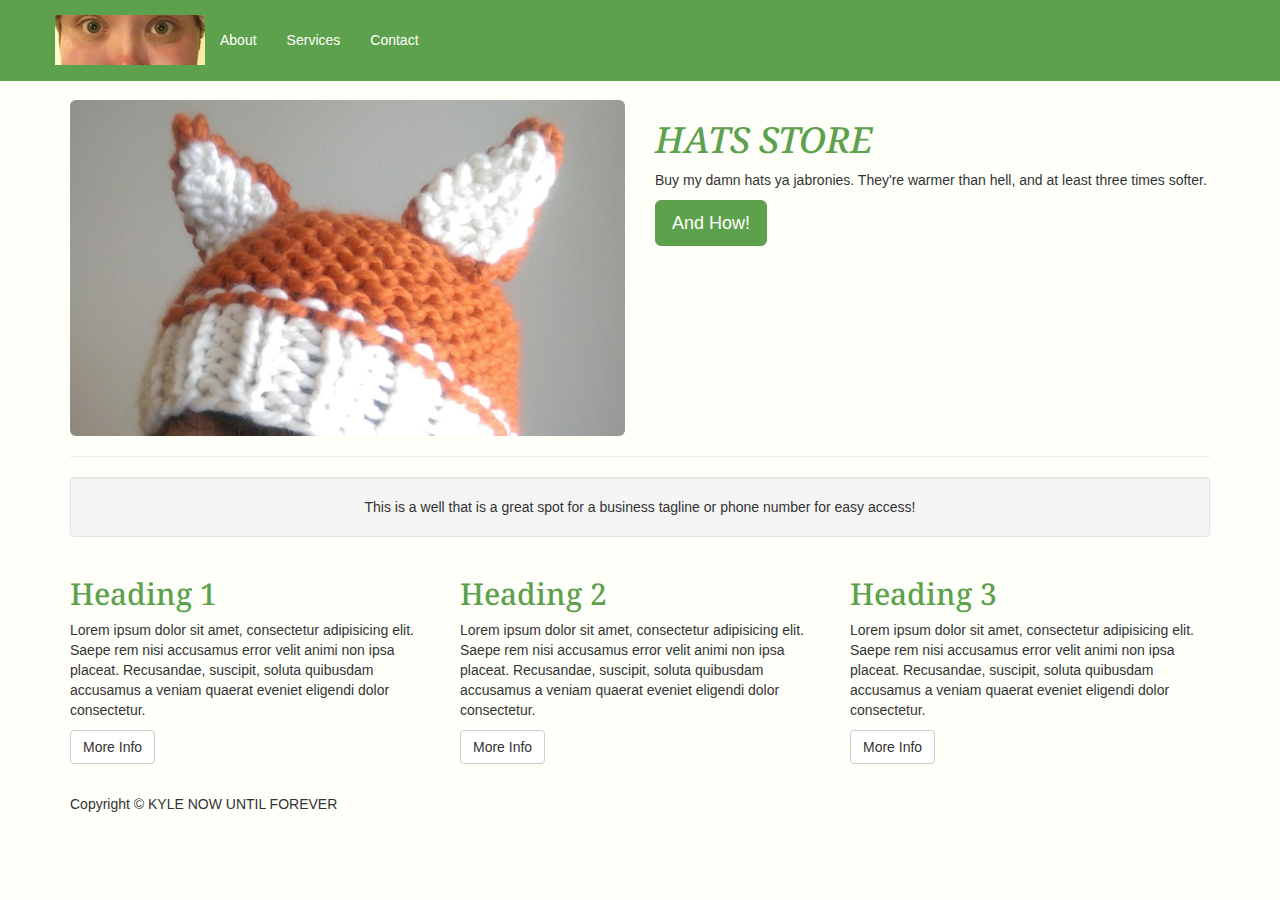
<file: index.html>
<!DOCTYPE html>
<html lang="en">

<head>

    <meta charset="utf-8">
    <meta http-equiv="X-UA-Compatible" content="IE=edge">
    <meta name="viewport" content="width=device-width, initial-scale=1">
    <meta name="description" content="">
    <meta name="author" content="">

    <title>Small Business - Start Bootstrap Template</title>

    <!-- Bootstrap Core CSS -->
    <link href="css/bootstrap.min.css" rel="stylesheet">

    <!-- Custom CSS -->
    <link href="css/small-business.css" rel="stylesheet">
    <link href="css/style.css" rel="stylesheet">

    <!-- Fonts -->
    <link href='http://fonts.googleapis.com/css?family=Noto+Serif:700italic' rel='stylesheet' type='text/css'>

    <!-- HTML5 Shim and Respond.js IE8 support of HTML5 elements and media queries -->
    <!-- WARNING: Respond.js doesn't work if you view the page via file:// -->
    <!--[if lt IE 9]>
        <script src="https://oss.maxcdn.com/libs/html5shiv/3.7.0/html5shiv.js"></script>
        <script src="https://oss.maxcdn.com/libs/respond.js/1.4.2/respond.min.js"></script>
    <![endif]-->

</head>

<body>

    <!-- Navigation -->
    <nav class="navbar navbar-inverse navbar-fixed-top" role="navigation">
        <div class="container">
            <!-- Brand and toggle get grouped for better mobile display -->
            <div class="navbar-header">
                <button type="button" class="navbar-toggle" data-toggle="collapse" data-target="#bs-example-navbar-collapse-1">
                    <span class="sr-only">Toggle navigation</span>
                    <span class="icon-bar"></span>
                    <span class="icon-bar"></span>
                    <span class="icon-bar"></span>
                </button>
                <a class="navbar-brand" href="#">
                    <img src="img/lolgo.jpg" id="logo" alt="haaaats logo">
                </a>
            </div>
            <!-- Collect the nav links, forms, and other content for toggling -->
            <div class="collapse navbar-collapse" id="bs-example-navbar-collapse-1">
                <ul class="nav navbar-nav">
                    <li>
                        <a href="#">About</a>
                    </li>
                    <li>
                        <a href="#">Services</a>
                    </li>
                    <li>
                        <a href="#">Contact</a>
                    </li>
                </ul>
            </div>
            <!-- /.navbar-collapse -->
        </div>
        <!-- /.container -->
    </nav>

    <!-- Page Content -->
    <div class="container">

        <!-- Heading Row -->
        <div class="row">
            <div class="col-md-6">
                <img class="img-responsive img-rounded" src="img/haaats.jpg" alt="haaats">
            </div>
            <!-- /.col-md-8 -->
            <div class="col-md-6">
                <h1><em>HATS STORE</em></h1>
                <p>Buy my damn hats ya jabronies. They're warmer than hell, and at least three times softer.</p>
                <a class="btn btn-primary btn-lg" href="#">And How!</a>
            </div>
            <!-- /.col-md-4 -->
        </div>
        <!-- /.row -->

        <hr>

        <!-- Call to Action Well -->
        <div class="row">
            <div class="col-lg-12">
                <div class="well text-center">
                    This is a well that is a great spot for a business tagline or phone number for easy access!
                </div>
            </div>
            <!-- /.col-lg-12 -->
        </div>
        <!-- /.row -->

        <!-- Content Row -->
        <div class="row">
            <div class="col-md-4">
                <h2>Heading 1</h2>
                <p>Lorem ipsum dolor sit amet, consectetur adipisicing elit. Saepe rem nisi accusamus error velit animi non ipsa placeat. Recusandae, suscipit, soluta quibusdam accusamus a veniam quaerat eveniet eligendi dolor consectetur.</p>
                <a class="btn btn-default" href="#">More Info</a>
            </div>
            <!-- /.col-md-4 -->
            <div class="col-md-4">
                <h2>Heading 2</h2>
                <p>Lorem ipsum dolor sit amet, consectetur adipisicing elit. Saepe rem nisi accusamus error velit animi non ipsa placeat. Recusandae, suscipit, soluta quibusdam accusamus a veniam quaerat eveniet eligendi dolor consectetur.</p>
                <a class="btn btn-default" href="#">More Info</a>
            </div>
            <!-- /.col-md-4 -->
            <div class="col-md-4">
                <h2>Heading 3</h2>
                <p>Lorem ipsum dolor sit amet, consectetur adipisicing elit. Saepe rem nisi accusamus error velit animi non ipsa placeat. Recusandae, suscipit, soluta quibusdam accusamus a veniam quaerat eveniet eligendi dolor consectetur.</p>
                <a class="btn btn-default" href="#">More Info</a>
            </div>
            <!-- /.col-md-4 -->
        </div>
        <!-- /.row -->

        <!-- Footer -->
        <footer>
            <div class="row">
                <div class="col-lg-12">
                    <p>Copyright &copy; KYLE NOW UNTIL FOREVER</p>
                </div>
            </div>
        </footer>

    </div>
    <!-- /.container -->

    <!-- jQuery -->
    <script src="https://ajax.googleapis.com/ajax/libs/jquery/1.11.2/jquery.min.js"></script>

    <!-- Bootstrap Core JavaScript -->
    <script src="js/bootstrap.min.js"></script>
    <script src="js/javascript.js"></script>

</body>

</html>
</file>
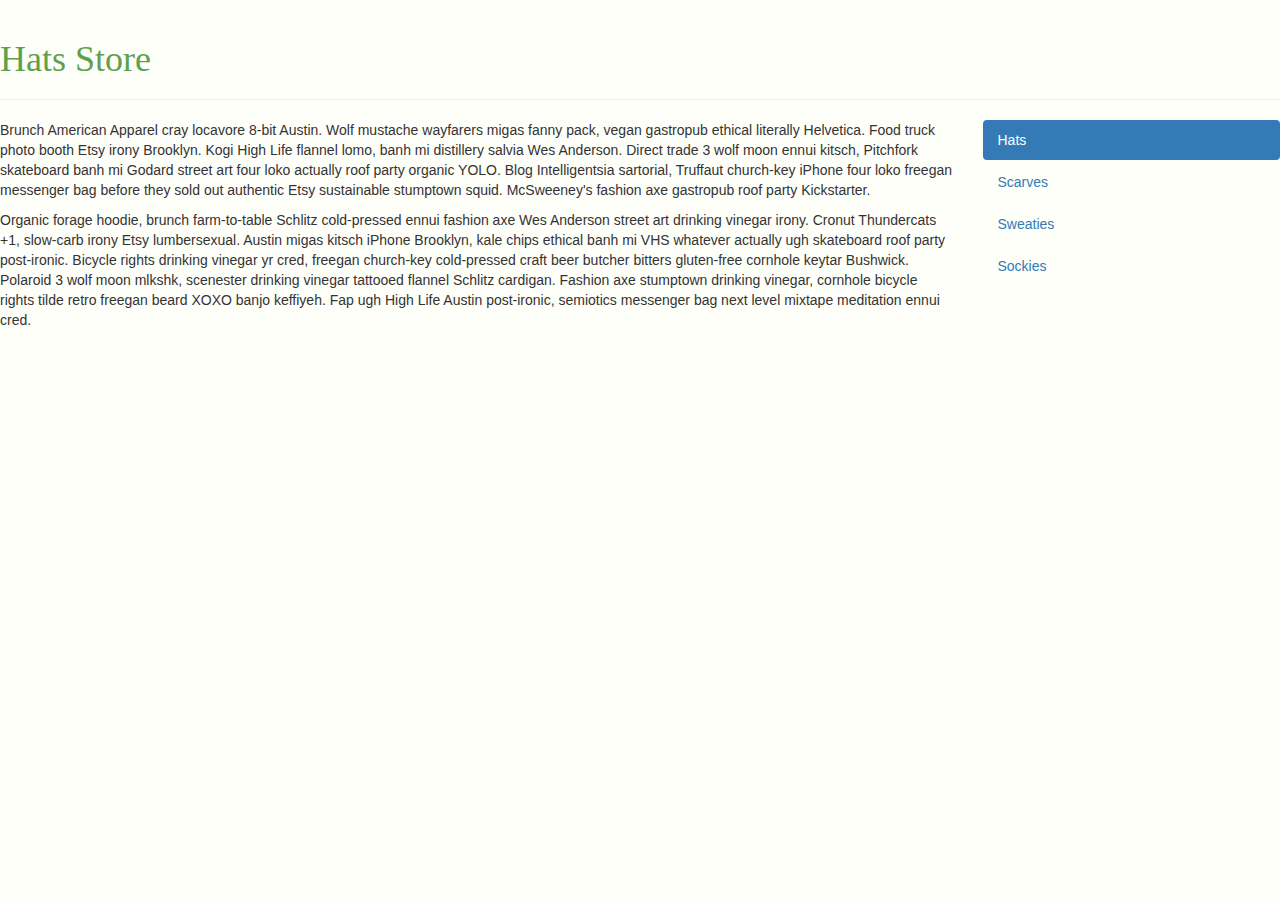
<file: index.backup.html>
<!DOCTYPE html>
<html lang="en">
<head>
	<meta charset="utf-8">
	<meta http-equiv="X-UA-Compatible" content="IE=edge">
	<meta name="viewport" content="width=device-width, initial-scale=1">

	<title>Hats!</title>
	<link href="css/bootstrap.min.css" rel="stylesheet">
	<link href="css/style.css" rel="stylesheet">

	<!-- HTML5 shim and Respond.js for IE8 support of HTML5 elements and media queries -->
	<!-- WARNING: Respond.js doesn't work if you view the page via file:// -->
	<!--[if lt IE 9]>
		<script src="https://oss.maxcdn.com/html5shiv/3.7.2/html5shiv.min.js"></script>
		<script src="https://oss.maxcdn.com/respond/1.4.2/respond.min.js"></script>
	<![endif]-->

	<link href='http://fonts.googleapis.com/css?family=Indie+Flower' rel='stylesheet' type='text/css'>
	<link href='http://fonts.googleapis.com/css?family=Titillium+Web' rel='stylesheet' type='text/css'>

</head>

<body>

	<div class="row">
		<div class="col-md-12">
			<div class="page-header">
				<h1>Hats Store</h1>
			</div>
		</div>
	</div>

	<div class="row">
		<div class="col-md-9 mainbody">

			<div class="paragraphguy">
				<p>Brunch American Apparel cray locavore 8-bit Austin. Wolf mustache wayfarers migas fanny pack, vegan gastropub ethical literally Helvetica. Food truck photo booth Etsy irony Brooklyn. Kogi High Life flannel lomo, banh mi distillery salvia Wes Anderson. Direct trade 3 wolf moon ennui kitsch, Pitchfork skateboard banh mi Godard street art four loko actually roof party organic YOLO. Blog Intelligentsia sartorial, Truffaut church-key iPhone four loko freegan messenger bag before they sold out authentic Etsy sustainable stumptown squid. McSweeney's fashion axe gastropub roof party Kickstarter.</p>
			</div>
			<div class="paragraphguy">
				<p>Organic forage hoodie, brunch farm-to-table Schlitz cold-pressed ennui fashion axe Wes Anderson street art drinking vinegar irony. Cronut Thundercats +1, slow-carb irony Etsy lumbersexual. Austin migas kitsch iPhone Brooklyn, kale chips ethical banh mi VHS whatever actually ugh skateboard roof party post-ironic. Bicycle rights drinking vinegar yr cred, freegan church-key cold-pressed craft beer butcher bitters gluten-free cornhole keytar Bushwick. Polaroid 3 wolf moon mlkshk, scenester drinking vinegar tattooed flannel Schlitz cardigan. Fashion axe stumptown drinking vinegar, cornhole bicycle rights tilde retro freegan beard XOXO banjo keffiyeh. Fap ugh High Life Austin post-ironic, semiotics messenger bag next level mixtape meditation ennui cred.</p>
			</div>




		</div>
		<div class="col-md-3 navigation">
			<ul class="nav nav-pills nav-stacked">
				<li role="presentation" class="active"><a href="#">Hats</a></li>
				<li role="presentation"><a href="#">Scarves</a></li>
				<li role="presentation"><a href="#">Sweaties</a></li>
				<li role="presentation"><a href="#">Sockies</a></li>
			</ul>

		</div>
	</div>





	<script src="https://ajax.googleapis.com/ajax/libs/jquery/1.11.2/jquery.min.js"></script>
	<script src="js/bootstrap.min.js"></script>
</body>
</html>
</file>
<file: css/style.css>
body{background-color:#fffffa}.navbar{background-color:#5ea14d;border-color:#5ea14d}.navbar-inverse .navbar-nav>li>a{color:#fff}.navbar-inverse .navbar-nav>li>a:hover{color:#4d7ba1}h1,h2{color:#5ea14d;font-family:'Noto Serif',serif}.btn-primary{background-color:#5ea14d;border-color:#5ea14d}.btn-primary:hover{background-color:#4d7ba1;border-color:#4d7ba1}
/* This beautiful CSS-File has been crafted with LESS (lesscss.org) and compiled by simpLESS (wearekiss.com/simpless) */
</file>
<file: css/small-business.css>
/*!
 * Start Bootstrap - Small Business HTML Template (http://startbootstrap.com)
 * Code licensed under the Apache License v2.0.
 * For details, see http://www.apache.org/licenses/LICENSE-2.0.
 */

body {
    padding-top: 70px; /* Required padding for .navbar-fixed-top. Change if height of navigation changes. */
}

.navbar-fixed-top .nav {
    padding: 15px 0;
}

.navbar-fixed-top .navbar-brand {
    padding: 0 15px;
}

footer {
    padding: 30px 0;
}

@media(min-width:768px) {
    body {
        padding-top: 100px; /* Required padding for .navbar-fixed-top. Change if height of navigation changes. */
    }

    .navbar-fixed-top .navbar-brand {
        padding: 15px 0;
    }
}
</file>
